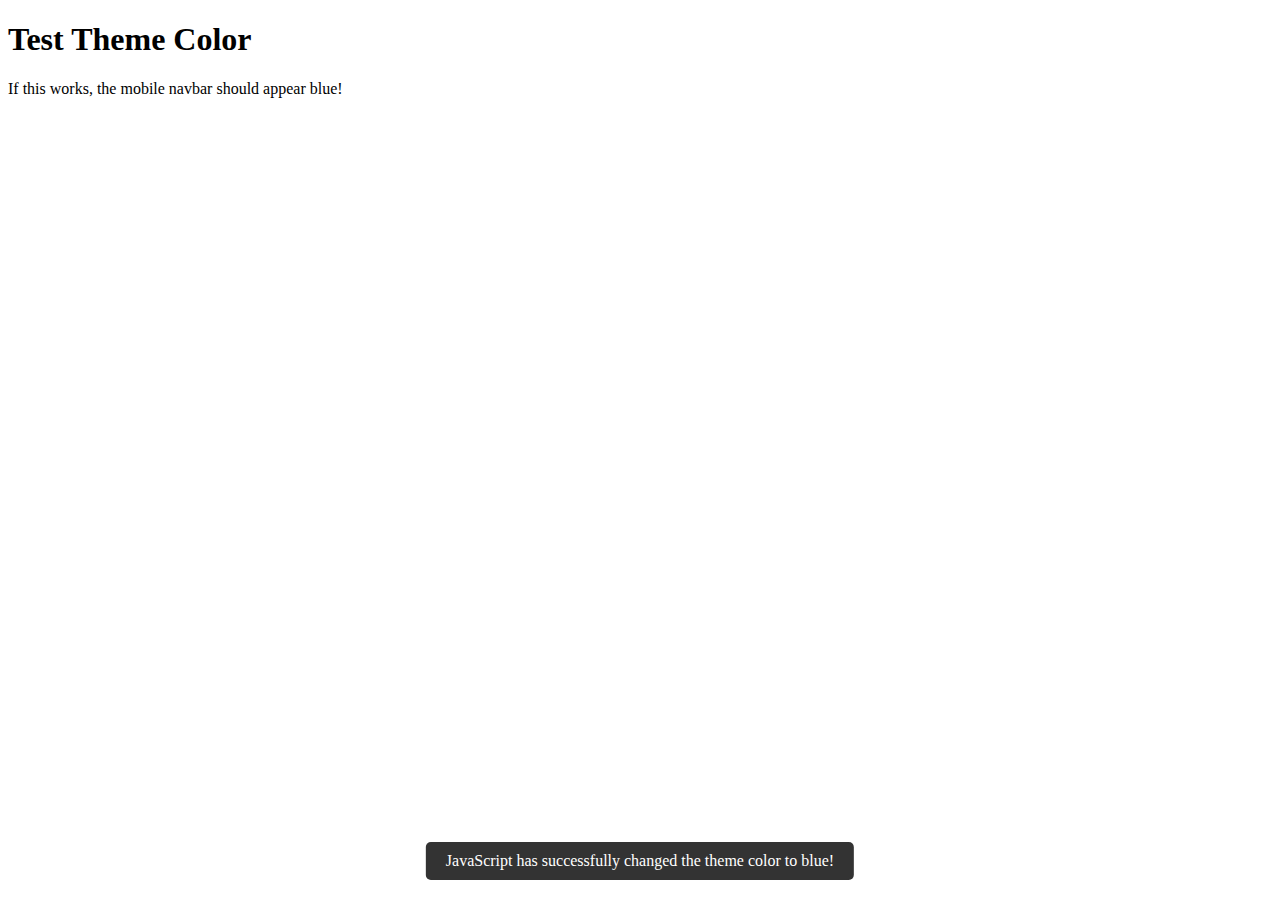
<file: test.html>
<!DOCTYPE html>
<html lang="en">
<head>
    <meta charset="UTF-8">
    <meta name="viewport" content="width=device-width, initial-scale=1.0">
    <title>Test Theme Color</title>
    <!-- Link to external JavaScript file -->
    <script src="theme-color.js" defer></script>
</head>
<body>
    <h1>Test Theme Color</h1>
    <p>If this works, the mobile navbar should appear blue!</p>
</body>
</html>
</file>
